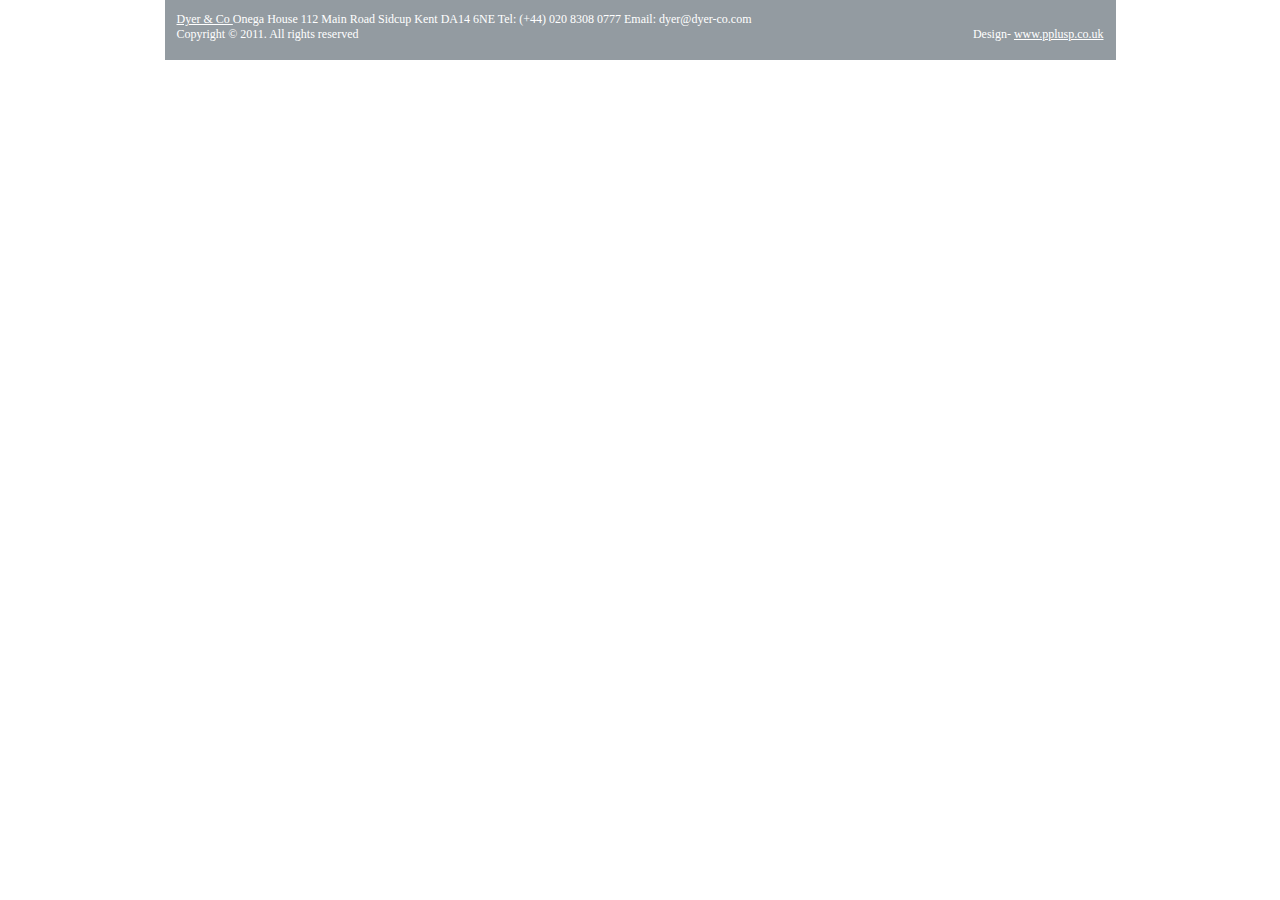
<file: index.html>
<!DOCTYPE html>
<html lang="en">
<head>
    <meta charset="UTF-8">
    <title>Dyre & Co</title>
    <link rel="stylesheet" href="css/style.css">
</head>
<body>
    
    <!--wrapper-->
    <div id="wrapper">
        
        <!--footer-->
		<footer>
			<p>
				<a href="#"> Dyer & Co </a> Onega House 112 Main Road Sidcup Kent DA14 6NE  Tel: (+44) 020 8308 0777  Email:  dyer@dyer-co.com <br> Copyright  © 2011. All rights reserved <span> Design- <a href="#"> www.pplusp.co.uk </a> </span> 
			</p>
		</footer>
		<!--footer-->

    </div>
    <!--wrapper end-->

</body>
</html>
</file>
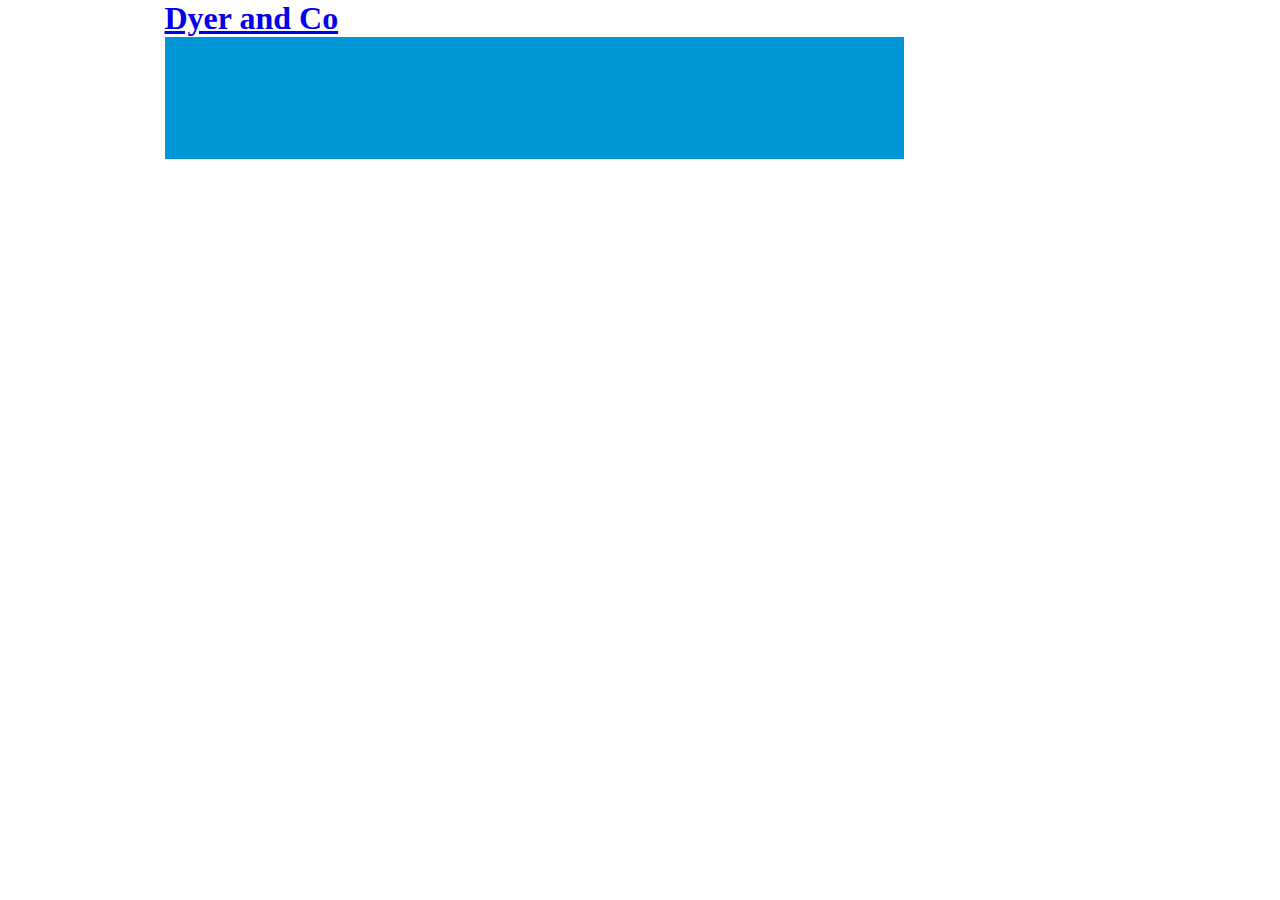
<file: Index.html>
<!DOCTYPE html>
<html lang="en">
<head>
    <meta charset="UTF-8">
    <meta name="viewport" content="width=device-width, initial-scale=1.0">
    <meta http-equiv="X-UA-Compatible" content="ie=edge">
    <title>Dyer and Co</title>
    <link rel="stylesheet" href="css/style.css">
</head>
<body>

    <div id="wrapper">
        <header>
            <h1 id="logo">
             <a href="#">Dyer and Co</a>
           </h1>

           <div id="banner">
                <img src="images/banner.png" alt="banner">
          </div>
          
        </header>
    </div>  

</body>
</html>
</file>
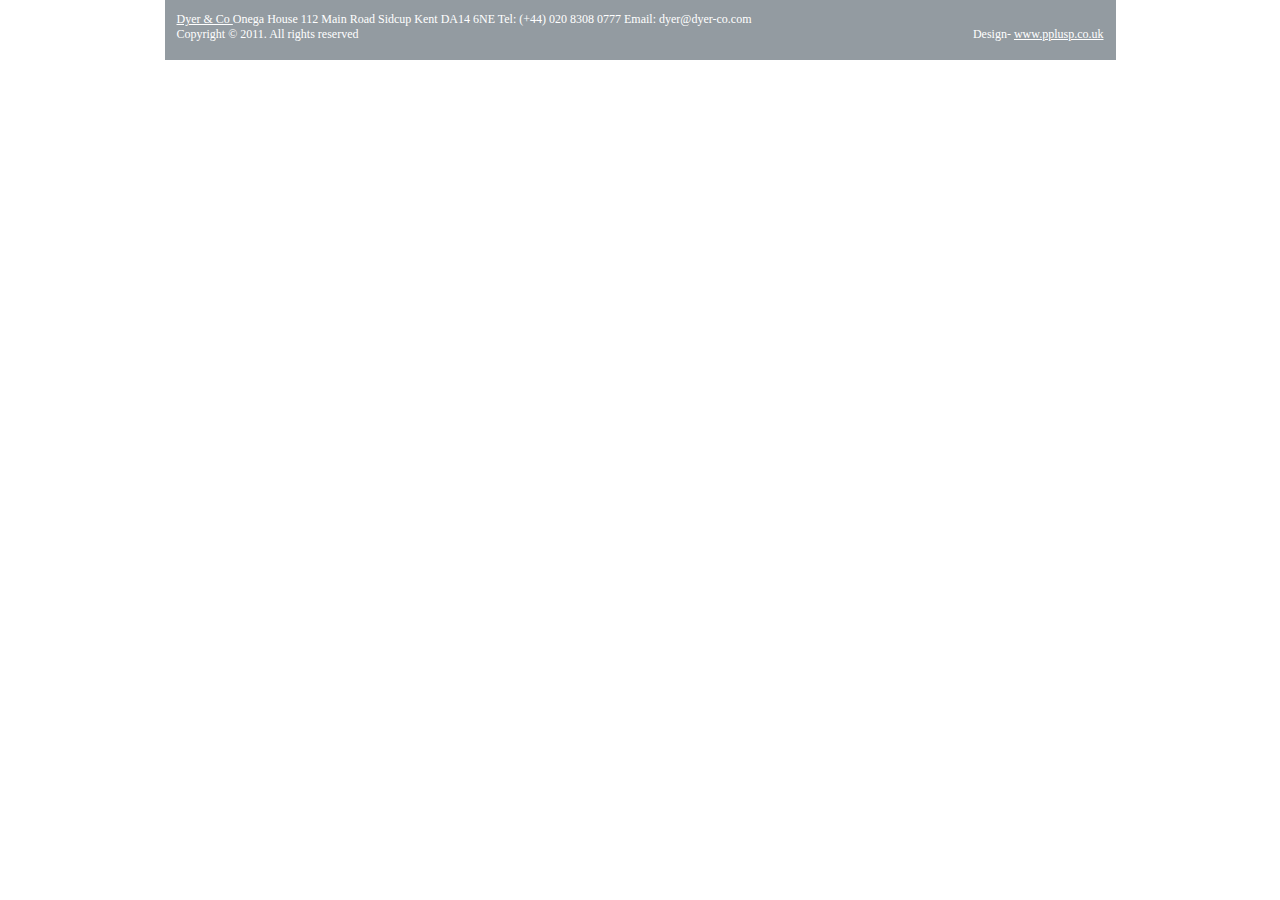
<file: footer.html>
<!DOCTYPE html>
<html lang="en">
<head>
    <meta charset="UTF-8">
    <title>Dyre & Co</title>
    <link rel="stylesheet" href="footer-css/style.css">
</head>
<body>
    
    <!--wrapper-->
    <div id="wrapper">
        
        <!--footer-->
		<footer>
			<p>
				<a href="#"> Dyer & Co </a> Onega House 112 Main Road Sidcup Kent DA14 6NE  Tel: (+44) 020 8308 0777  Email:  dyer@dyer-co.com <br> Copyright  © 2011. All rights reserved <span> Design- <a href="#"> www.pplusp.co.uk </a> </span> 
			</p>
		</footer>
		<!--footer-->

    </div>
    <!--wrapper end-->

</body>
</html>
</file>
<file: css/style.css>
* {
  margin: 0;
  padding: 0; }

#wrapper {
  margin: 0 auto;
  width: 951px; }

/* footer */
footer {
  width: 951px;
  height: 60px;
  background-color: #939ba1;
  font-size: 12px;
  color: #ffffff; }
  footer p {
    padding: 12px; }
  footer a {
    color: white; }
  footer span {
    float: right; }

/*# sourceMappingURL=style.css.map */
</file>
<file: footer-css/style.css>
* {
  margin: 0;
  padding: 0; }

#wrapper {
  margin: 0 auto;
  width: 951px; }

/* footer */
footer {
  width: 951px;
  height: 60px;
  background-color: #939ba1;
  font-size: 12px;
  color: #ffffff; }
  footer p {
    padding: 12px; }
  footer a {
    color: white; }
  footer span {
    float: right; }

/*# sourceMappingURL=style.css.map */
</file>
